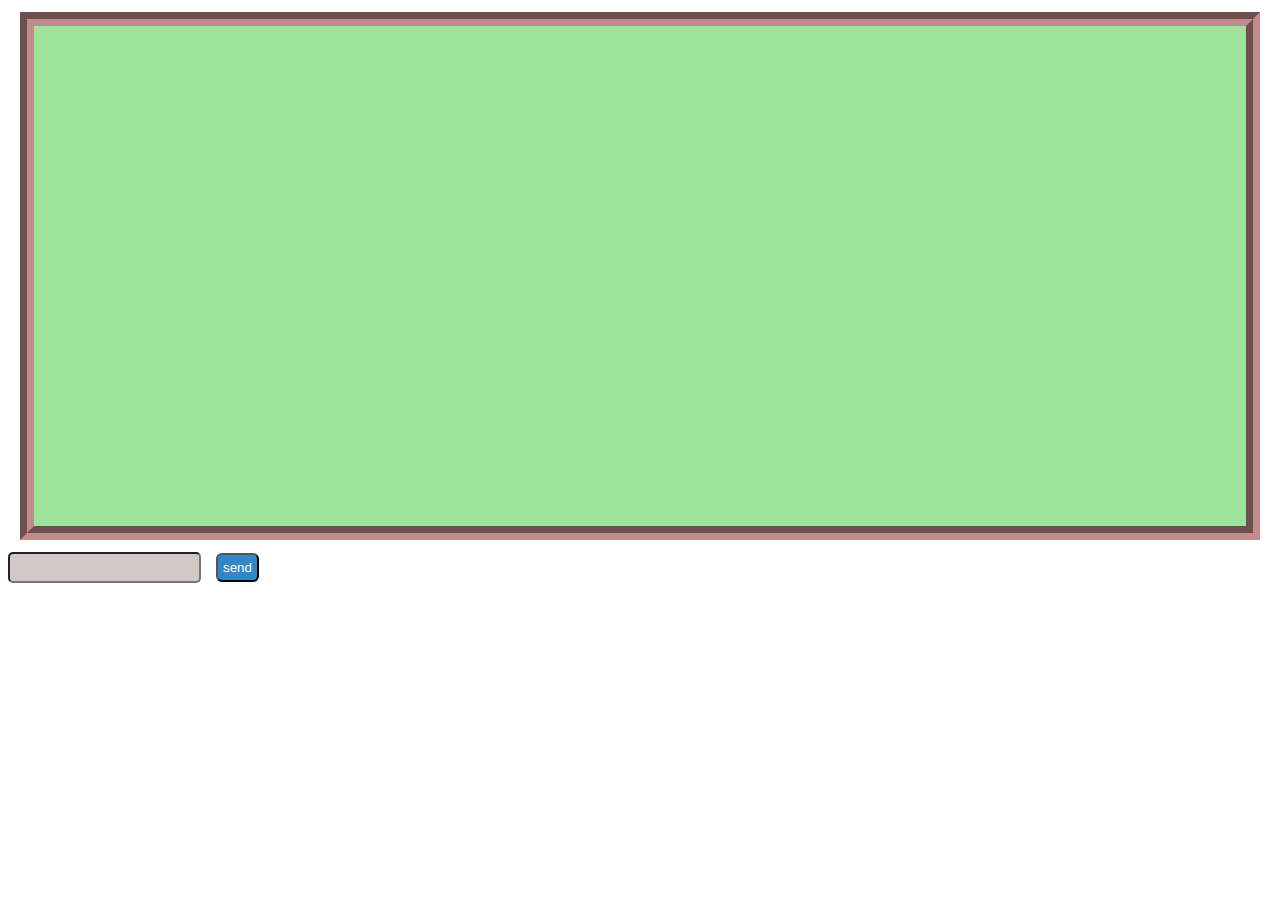
<file: index.html>
<!DOCTYPE html>
<html lang="en">

<head>
    <meta charset="UTF-8">
    <meta name="viewport" content="width=device-width, initial-scale=1.0">
    <title>Document</title>
    <link rel="stylesheet" href="./style.css">
</head>

<body>
    <script src="./script.js"></script>
</body>

</html>
</file>
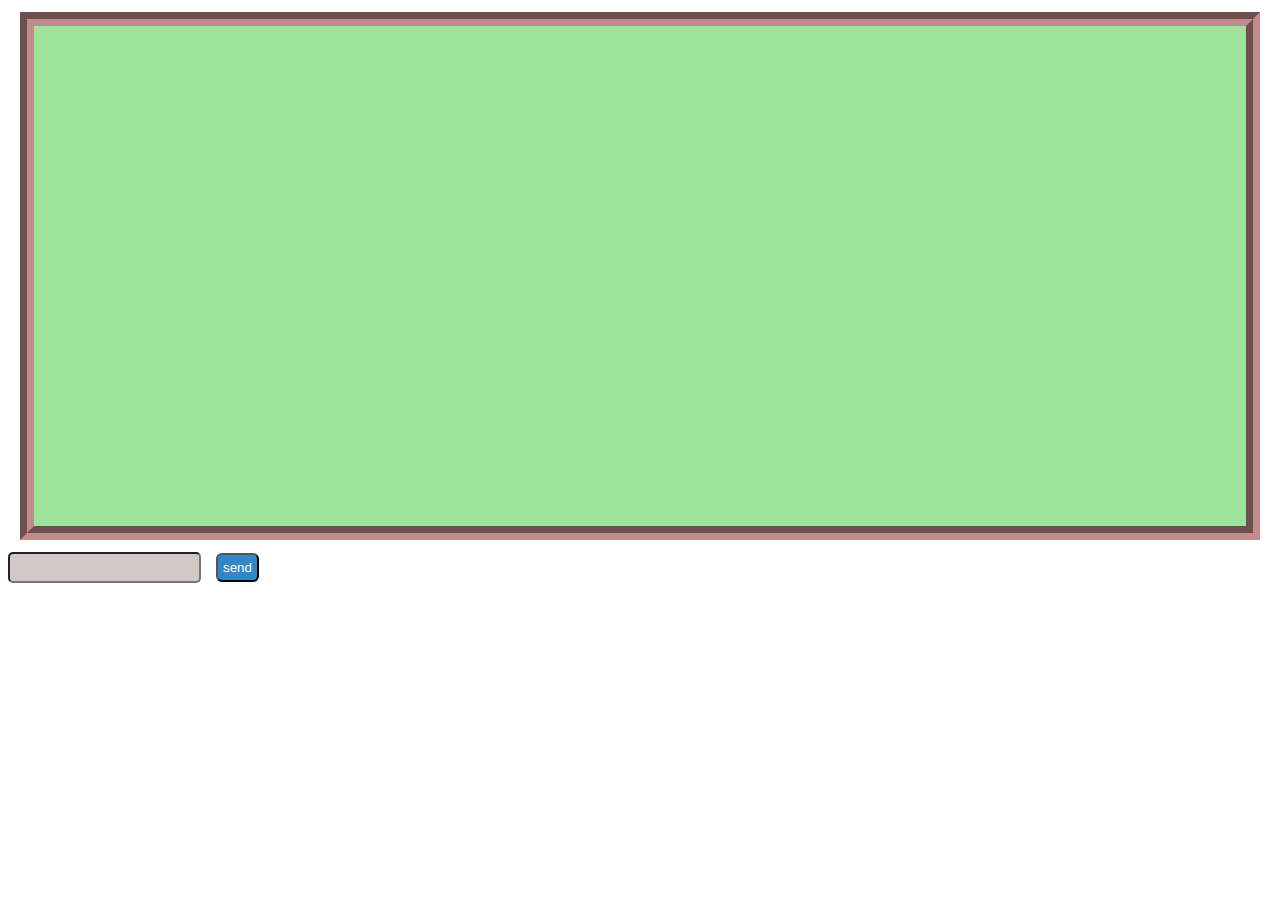
<file: index2.html>
<!DOCTYPE html>
<html lang="en">

<head>
    <meta charset="UTF-8">
    <meta name="viewport" content="width=device-width, initial-scale=1.0">
    <title>Document</title>
    <link rel="stylesheet" href="./style.css">
</head>

<body>
    <script src="./script.js"></script>
</body>

</html>
</file>
<file: style.css>
.msgdiv {
    padding: 5px;
    background: #28bb9e;
    margin: 5px;
    width: fit-content;
}

.btn {
    padding: 5px;
    background: #3287c7;
    border-radius: 6px;
    color: white;
}

.input {
    padding: 6px;
    margin-right: 15px;
    border-radius: 5px;
    background: #d2c8c8;
    color: crimson;
}

.box {
    border: 14px groove #c28c8c;
    /* height: 500px; */
    margin: 12px;
    background-color: #9ce49c;
    overflow: auto;
}
</file>
